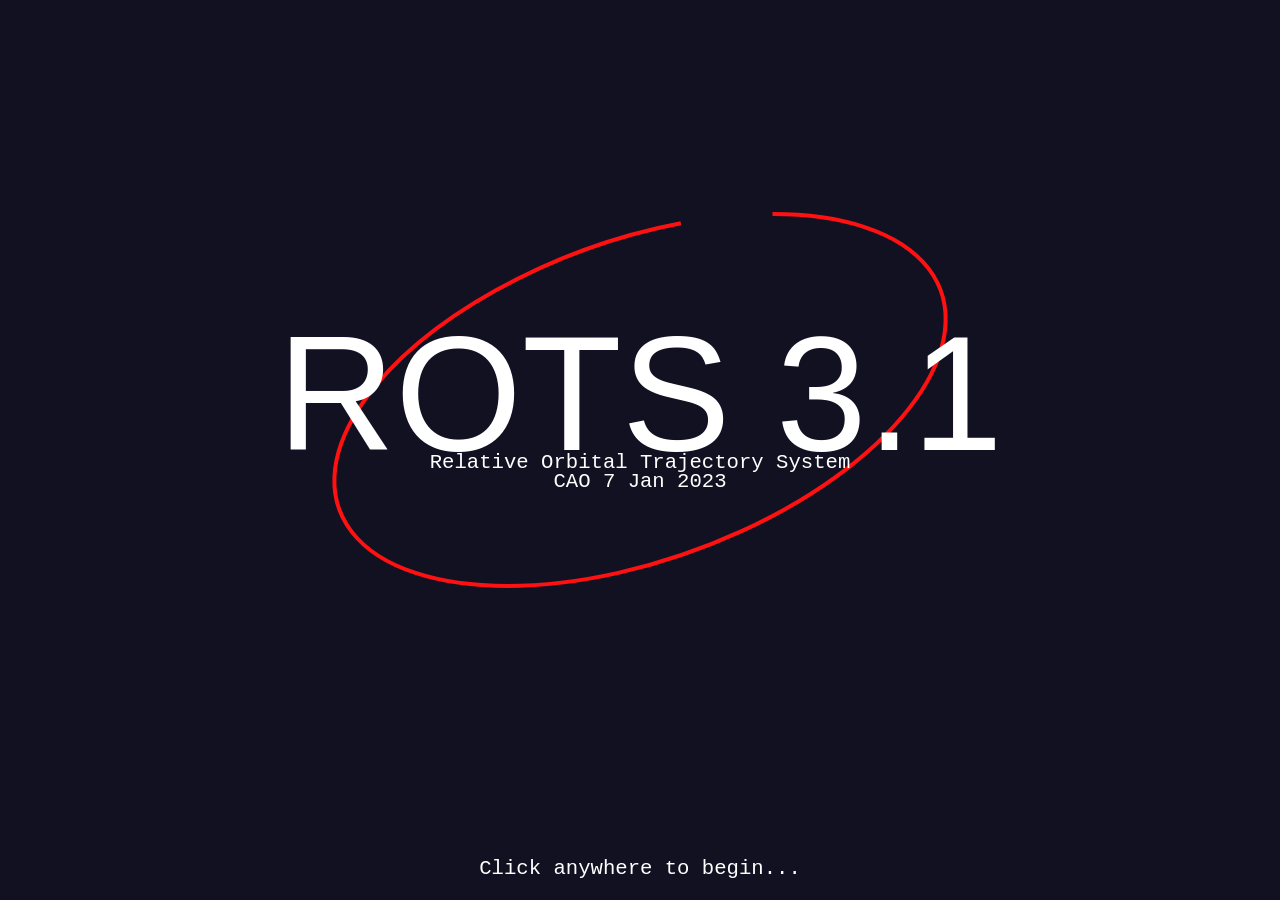
<file: index.html>
<!DOCTYPE html>
<html lang="en">

<head>
    <meta charset="UTF-8">
    <meta http-equiv="X-UA-Compatible" content="IE=edge">
    <meta name="viewport" content="width=device-width, initial-scale=1.0, user-scalable=no">
    <title>ROTS</title>
    <script src="./js/math.min.js"></script>
    <script src="./js/ekf.js"></script>
    <script src="./js/sgp4_vz_edits.js"></script>
    <script src="./js/astro_vz.js"></script>
    <script src="./js/LZWEncoder.js"></script>
    <script src="./js/NeuQuant.js"></script>
    <script src="./js/GIFEncoder.js"></script>
    <script src="./js/pso_vz.js"></script>
    <script src="./js/arts.js" defer></script>
    <script src="./js/coastline.js"></script>
    <script src="./js/siteGroups.js"></script>
    <link rel="stylesheet" href="./css/arts.css">
    <link rel="icon" href="./Media/sallellite_icon.ico">
</head>

<body ondrop="artsDropHandler(event)" ondragover="artsDropHandler(event)" class="noselect">
    <div id="canvas-div" style="touch-action: none;">
        <canvas id="main-plot"></canvas>
    </div>
    <div id="time-slider">
        <input id="time-slider-range" type="range" min=0 max=86164 step=0.1 value=0 oninput="sliderFunction(this)">
    </div>
    <div class="full-page-menu hidden panel" id="add-satellite-panel">
        <div class="title-text" style="width: 100%; text-align: center; height: auto; font-weight: 900;">Add Satellite</div>
        <div>
            <div class="title-text">Initial State</div>
            <div style="display: flex; justify-content: space-evenly; align-items: center;">
                <div>
                    <div>
                        <label for="ric-sat-input">RIC</label><input onchange="changeSatelliteInputType(this)" type="radio" id="ric-sat-input" name="sat-input-radio" checked>
                        <label for="eci-sat-input">ECI</label><input onchange="changeSatelliteInputType(this)" type="radio" id="eci-sat-input" name="sat-input-radio">
                        <label for="coe-sat-input">COE</label><input onchange="changeSatelliteInputType(this)" type="radio" id="coe-sat-input" name="sat-input-radio">
                        <label for="rmoe-sat-input">RMOE</label><input onchange="changeSatelliteInputType(this)" type="radio" id="rmoe-sat-input" name="sat-input-radio">
                        <label for="geo-sat-input">GEO</label><input onchange="changeSatelliteInputType(this)" type="radio" id="geo-sat-input" name="sat-input-radio">
                        <label for="tle-sat-input">TLE</label><input onchange="changeSatelliteInputType(this)" type="radio" id="tle-sat-input" name="sat-input-radio">
                    </div>
                    <div class="satellite-input" style="margin: 20px 5px; font-size: 1.25em;"></div>
                    <div class="satellite-input" style="margin: 20px 5px; font-size: 1.25em;">R <input class="sat-input"  style="font-size: 1em; width: 15ch;" type="Number" placeholder="0"> km</div>
                    <div class="satellite-input" style="margin: 20px 5px; font-size: 1.25em;">I <input class="sat-input"  style="font-size: 1em; width: 15ch;" type="Number" placeholder="0"> km</div>
                    <div class="satellite-input" style="margin: 20px 5px; font-size: 1.25em;">C <input class="sat-input"  style="font-size: 1em; width: 15ch;" type="Number" placeholder="0"> km</div>
                    <div class="satellite-input" style="margin: 20px 5px; font-size: 1.25em;">dR <input class="sat-input" style="font-size: 1em; width: 15ch;" type="Number" placeholder="0"> m/s</div>
                    <div class="satellite-input" style="margin: 20px 5px; font-size: 1.25em;">dI <input class="sat-input" style="font-size: 1em; width: 15ch;" type="Number" placeholder="0"> m/s</div>
                    <div class="satellite-input" style="margin: 20px 5px; font-size: 1.25em;">dC <input class="sat-input" style="font-size: 1em; width: 15ch;" type="Number" placeholder="0"> m/s</div>
                </div>  
            </div>
            <div onclick=initStateFunction(this) style="font-size: 1.5em; padding: 14px 4px;" class="panel-button hoverable noselect">To Curvilinear</div>
            <div style="margin: 20px 5px"><input autocomplete="off" title="ECI State (Time X Y Z dX dY dZ) or TLE" placeholder="ECI String or TLE" style="width: 100%;" value="" type="text" id="parse-text"></div>
            <div onclick="parseState(this)" id="parse-to-ric" style="font-size: 1.5em; padding: 14px 4px;" class="panel-button hoverable noselect">Import State</div>
        
        </div>
        <div>
            <div class="title-text">Satellite Details</div>
            <div style="margin: 20px 5px">
                <select class="sat-style-input" name="" id="">
                    <option value="delta">Delta</option>
                    <option value="3-star">3-Point Star</option>
                    <option value="4-star">4-Point Star</option>
                    <option value="star">5-Point Star</option>
                    <option value="diamond">Diamond</option>
                    <option value="triangle">Triangle</option>
                    <option value="square">Square</option>
                    <option value="pentagon">Pentagon</option>
                    <option value="hexagon">Hexagon</option>
                    <option value="septagon">Septagon</option>
                    <option value="octagon">Octagon</option>
                </select>
            </div>
            <div style="margin: 20px 5px">Acceleration <input list="sat-acc-picker" class="sat-style-input" style="width: 10ch;" placeholder="1000" type="Number"> mm/s<sup>2</sup></div>
            <datalist id="sat-acc-picker">
                <option value="1000">Impulsive</option>
                <option value="100"></option>
                <option value="20"></option>
                <option value="10"></option>
                <option value="1"></option>
            </datalist>
            <div style="margin: 20px 5px">Color</sub> <input  list="sat-input-color-picker2" class="sat-style-input" style="width: 7em;" value="#ff0000" type="color"></div>
            <datalist id="sat-input-color-picker">
                <option value="#c86464"></option>
                <option value="#64c864"></option>
                <option value="#6464c8"></option>
                <option value="#c864c8"></option>
                <option value="#969696"></option>
                <option value="#000000"></option>
            </datalist>
            <div style="margin: 20px 5px">Name <input class="sat-style-input" style="width: 6em;" value="" type="text"></div>
            <button onclick="initStateFunction(this)" id="add-satellite-button" style="font-size: 1.5em; padding: 14px 4px; display: block;" class="panel-button hoverable noselect">Add Satellite</button>
            <div><span onclick="editSatellite(this)" style="font-size: 1.5em; padding: 2px 4px; width: 50%;" class="panel-button hoverable noselect">Update</span><select onchange="openPanel(this)" style="font-size: 2em; width: 50%;" name="" id="edit-select">
                
            </select></div>
            <div onclick="closeAll()" style="font-size: 1.5em; padding: 14px 4px;" class="panel-button hoverable noselect">Cancel</div>
        
        </div>
    </div>
    <div class="full-page-menu panel hidden" id="options-panel">
        <div class="title-text" style="width: 100%; text-align: center; height: auto; font-weight: 900;">Options</div>
        <div>
            <div style="margin: 20px 5px">Scenario Length <input id="scen-length-input" type="Number" min="0" max="360" step="1"> hrs</div>
            <div>
                <input class="cats-radio" type="radio" id="cats-good-0" name="fav_language" value="0" checked>
                <label for="cats-good-0">0<sup>o</sup> Good Illumination Angle</label><br>
                <input class="cats-radio" type="radio" id="cats-good-180" name="fav_language" value="180">
                <label for="cats-good-180">180<sup>o</sup> Good Illumination Angle</label><br>
            </div>
            <div style="margin: 20px 5px">String Limits <input id="str-start-input" type="Number" min="0" max="360" step="1"> to <input id="str-end-input" type="Number" min="0" max="360" step="1"></div>
            <div>
                <button style="font-size: 1.5em; padding: 14px 6px; border-radius: 10px; cursor: pointer;" class="hoverable" id="confirm-option-button">Confirm</button>
                <button style="font-size: 1.5em; padding: 14px 6px; border-radius: 10px; cursor: pointer;" class="hoverable" onclick="closeAll()">Cancel</button>
            </div>
            <div>
                <button style="font-size: 1.5em; padding: 14px 6px; border-radius: 10px; cursor: pointer;"  onclick="openWhiteCellWindow()" class="hoverable">Open White Cell</button>
            </div>
            <div>
                <button style="font-size: 1.5em; padding: 14px 6px; border-radius: 10px; cursor: pointer;"  onclick="recordGif()" class="hoverable">Record Gif</button>
            </div>
        </div>
    </div>
</body>

</html>
</file>
<file: css/arts.css>
html, body {
    overflow: hidden;
    font-family: Arial, Helvetica, sans-serif;
    margin: 0;
}

.tool-container {
    position: relative;
}

.tooltip::after {
    content: attr(title);
    position: absolute;
    top: 50%;
    left: 50%;
    transform: translate(-50%, -50%);
    background-color: white;
    color: black;
    border: 1px solid black;
    padding: 5px 15px;
    border-radius: 10px;
    font-size: 0.75em;
    z-index: 10;
}

#burn-type-control:hover {
    transform: rotate(10deg);
}

.striked-through {
    text-decoration: line-through;
}

#burn-type-control {
    position: fixed;
    z-index: 3;
    height: 10%;
    /* width: 5%; */
    top: 20%;
    right: 2.25%;
    cursor: pointer;
    transition: transform 500ms, right 500ms;
}
#manual-arrows, #way-arrows {
    transition: fill-opacity 500ms;
}

#radial-intrack-plot {
    position: fixed;
    width: 100%;
    top: 0%;
    left: 0%;
    height: 100%;
    border-bottom: 1px solid black;
}
#time-slider {
    position: fixed;
    top: 1%;
    left: 3%;
    width: 94%;
    height: 7.5vh;
    margin: 0;
    cursor: pointer;
}
.center {
    text-align: center;
}
#time-slider input {
    -webkit-appearance: none;
    width: 100%;
    height: 4vh;
    background: #d3d3d3;
    outline: none;
    opacity: 0.7;
    -webkit-transition: .2s;
    transition: opacity .2s;
}
#time-slider input:hover {
    opacity: 1;
}

#time-slider input::-webkit-slider-thumb {
    -webkit-appearance: none;
    appearance: none;
    width: 15px;
    height: 5vh;
    background: black;
    cursor: pointer;
  }
  
#time-slider input::-moz-range-thumb {
    width: 20px;
    height: 7.5vh;
    background: black;
    cursor: pointer;
  }

.screen-alert {
    position: fixed;
    background-color: hsl(201, 10%, 47%);
    color: white;
    bottom: 115%;
    width: 70%;
    left: 15%;
    opacity: 1;
    padding: 2%;
    font-weight: 900;
    border-radius: 10px;
    box-shadow: 5px 5px 10px black;
    text-align: center;
    transition: bottom 500ms, opacity 500ms;
    z-index: 500;
}

.context-item {
    padding: 5px 15px;
    font-size: 0.8em;
    color: white;
    transition: 250ms background-color;
}
.context-item:hover {
    background-color: rgb(50,50,50);
}

#context-menu {
    /* transition: 250ms transform 250ms top 250ms left; */
    transition: 250ms all;
    transform-origin: top left;
    border-radius: 50px;
    box-shadow:  12px 12px 12px #575757
}

/* #options {
    position: fixed;
    height: auto;
    border: 1px solid black;
    z-index: 3;
    bottom: 2%;
    right: 1%;
    text-align: center;
    cursor: pointer;
    transition: 0.2s;
    font-weight: 900;
} */
.side-button {
    padding: 1vh 2vh;
    border-radius: 20px;
    line-height: 2vh;
    font-size: 3vh;
    width: 15vh;
    box-shadow: 0 2px 4px 0 rgba(0, 0, 0, 0.4);
}
.blurred {
    backdrop-filter: blur(10px);
}
/* #burns {
    position: fixed;
    height: auto;
    border: 1px solid black;
    z-index: 3;
    bottom: 11%;
    right: 1%;
    text-align: center;
    cursor: pointer;
    transition: 0.2s;
    font-weight: 900;
} */
#maneuver-type-slider {
    position: fixed;
    height: auto;
    width: auto;
    padding: 0.5% 1%;
    z-index: 3;
    bottom: 25%;
    right: 2.5%;
    border-radius: 2vw;
    text-align: center;
    line-height: 2vh;
    cursor: pointer;
    transition: 0.2s;
    font-weight: 900;
    font-size: 2vh;
}
#kinematic-slider {
    position: fixed;
    height: auto;
    width: auto;
    padding: 0.5% 1%;
    z-index: 3;
    bottom: 36%;
    right: 2.5%;
    border-radius: 2vw;
    text-align: center;
    line-height: 2vw;
    cursor: pointer;
    transition: 0.2s;
    font-weight: 900;
    font-size: 1.5vw;
}
.hoverable:hover {
    background-color: black;
    color: white;
}
.hoverable:active {
    background-color: gray;
    color: white;
}
.noselect {
    -webkit-touch-callout: none; /* iOS Safari */
        -webkit-user-select: none; /* Safari */
        -khtml-user-select: none; /* Konqueror HTML */
        -moz-user-select: none; /* Firefox */
            -ms-user-select: none; /* Internet Explorer/Edge */
                user-select: none; /* Non-prefixed version, currently
                                    supported by Chrome and Opera */
}
.panel-button {
    height: auto;
    width: 100%;
    padding: 0.5% 1%;
    border: 1px solid black;
    margin: 0.5% 1%;
    z-index: 3;
    bottom: 22.5%;
    right: 2.5%;
    border-radius: 2vw;
    background: white;
    text-align: center;
    line-height: 2vw;
    cursor: pointer;
    transition: 0.2s;
    font-weight: 900;
    font-size: 1.5vw;
}
#instructions-panel {
    max-height: 400px;
    overflow-y: scroll;
}
#instructions-panel, #data-panel, #optimize-panel {
    position: fixed;
    display: flex;
    z-index: 4;
    background-color: white;
    border: 10px solid black;
    border-radius: 30px;
    width: 50%;
    height: auto;
    padding: 4%;
    top: 50%;
    left: 50%;
    transform: translate(-50%, -50%);
    justify-content: space-around;
}

.m-fadeIn {
    visibility: visible;
    opacity: 1;
    transition: visibility 0s linear 0s, opacity 300ms;
}
.hidden {
    visibility: hidden;
    opacity: 0;
    transition: visibility 0s linear 500ms, opacity 500ms;
}

.switch {
    position: relative;
    display: inline-block;
    width: 50px;
    height: 2vh;
  }
  
  .switch input { 
    opacity: 0;
    width: 0;
    height: 0;
  }
  
  input:checked + .slider {
    background-color: #000;
  }
  
  input:focus + .slider {
    box-shadow: 0 0 1px #000;
  }
  
  input:checked + .slider:before {
    -webkit-transform: translateX(20px);
    -ms-transform: translateX(20px);
    transform: translateX(20px);
  }

  .edit-button, #add-waypoint-button {
      cursor: pointer;
      border: 1px solid black;
      border-radius: 10px;
  }
  .edit-button:hover, #add-waypoint-button:hover {
    background-color: black;
    color: white;
  }
  #add-waypoint-button {
      padding: 0.5% 2%;
      margin-left: 7%;
      background-color: white;
  }

  .full-page-menu {
    position: fixed;
    top: 0%;
    left: 0%;
    height: 100%;
    width: 100%;
    backdrop-filter: blur(10px);
    z-index: 400;
    display: flex;
    flex-wrap: wrap;
    justify-content: space-evenly;
    overflow-y: scroll;
    background-color: rgba(255,255,255,0.5);
  }

  .title-text {
      font-size: 3em;
  }
  
   table {
       text-align: center;
   }

   .add-value {
       flex-basis: auto;
       margin-top: 20px;
       font-size: 1.5vw;
       padding: 20px;
    }
    .add-value input {
        font-size: 1em;
    }

    input, select {
      border-radius: 7px;
      text-align: center;
      padding: 3px;
      outline: none;
      border-color: rgba(0,0,0,0.25);
      transition: border-radius 250ms, backgroud-color 250ms;
      /* box-shadow: 2px 2px 5px black; */
    }
    input::selection {
        background: rgba(0,0,0,0);
    }

    input:focus, select:focus {
        border-color: rgba(0,0,0,1);
        border-radius: 0px;
        background-color: rgb(240,240,240);
    }
    
    select {
        width: 100%;
        font-size: 1.5em;
    }
    @media (max-width: 1100px) {
        .add-value, .add-value input {
            font-size: 1em;
        }
    }
   td {
       font-size: 2.5vw;
    } 
   th {
    font-size: 3vw;
    }

    /* Hide scrollbar for Chrome, Safari and Opera */
.no-scroll::-webkit-scrollbar {
    display: none;
}
  
  /* Hide scrollbar for IE, Edge and Firefox */
.no-scroll {
    -ms-overflow-style: none;  /* IE and Edge */
    scrollbar-width: none;  /* Firefox */
}

.playback.play {
    width: 50px;
    height: 50px;
    border-style: solid;
    box-sizing: border-box;
    border-width: 25px 0px 25px 50px;
    border-color: transparent transparent transparent #202020;
    cursor: pointer;
    background-color: white;
}

.playback.pause {
    width: 45px;
    height: 45px;
    border-style: double;
    box-sizing: border-box;
    border-width: 0px 0px 0px 50px;
    border-color: #202020;
    cursor: pointer;
    background-color: white;
  }

  .playback {
    box-sizing: border-box;
    height: 50px;
    
    border-color: transparent transparent transparent #202020;
    transition: 100ms all ease;
    will-change: border-width;
    cursor: pointer;

    border-style: solid;
    border-width: 50px 0 50px 60px;

    &.pause {
      border-style: double;
      border-width: 0px 0 0px 60px;
    }
  }

  #play-div {
    opacity: 0.25;
  }
  #play-div:hover {
    opacity: 1;
  }
</file>
